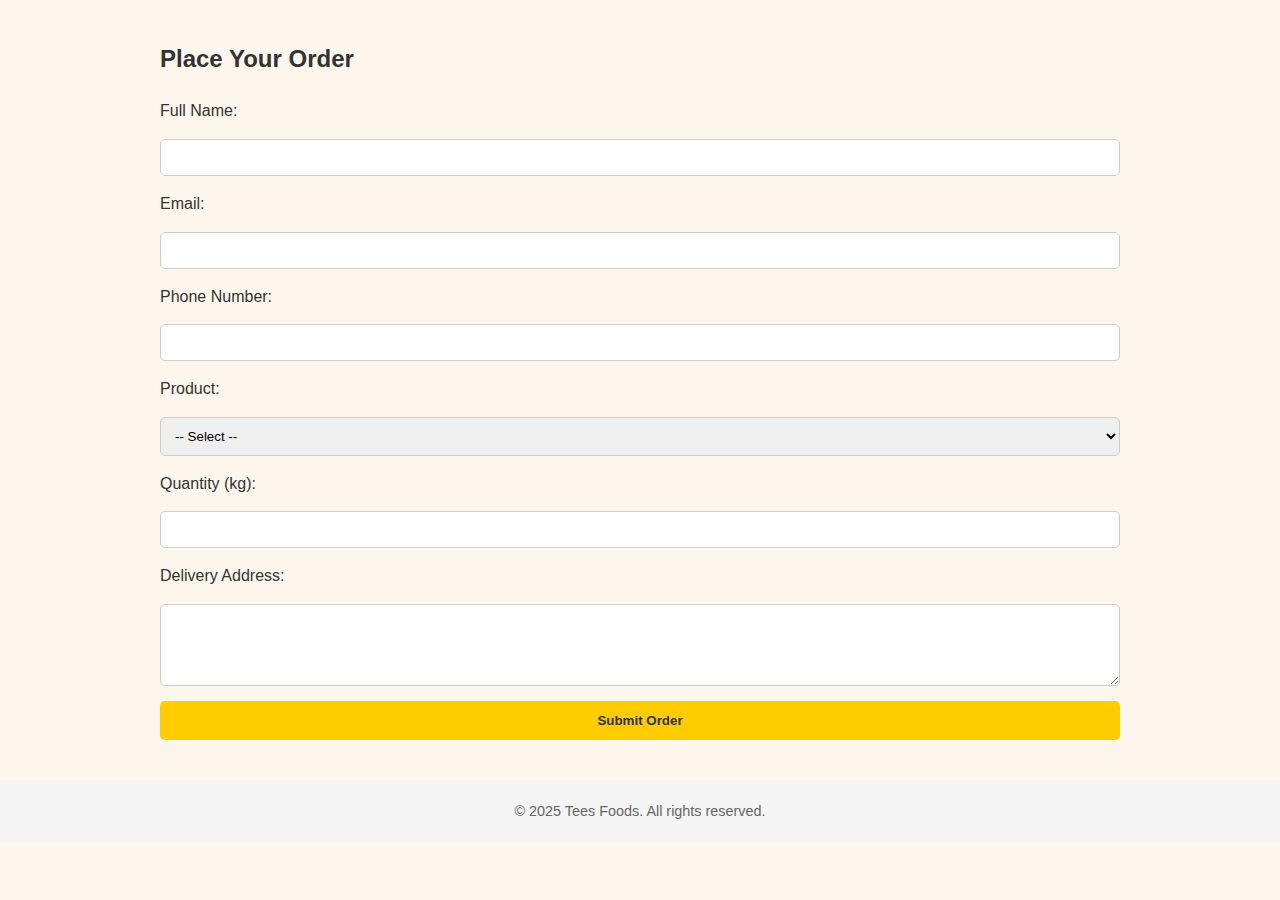
<file: order.html>
<!DOCTYPE html>
<html lang="en">
<head>
  <meta charset="UTF-8" />
  <meta name="viewport" content="width=device-width, initial-scale=1.0"/>
  <title>Place Your Order - Tees Foods</title>
  <link rel="stylesheet" href="garri.css" />
</head>
<body>
  <section class="container">
    <h2>Place Your Order</h2>
    <form action="https://formsubmit.co/olofinlara@gmail.com" method="POST">
      <label for="name">Full Name:</label>
      <input type="text" id="name" name="name" required />

      <label for="email">Email:</label>
      <input type="email" id="email" name="email" required />

      <label for="phone">Phone Number:</label>
      <input type="tel" id="phone" name="phone" required />

      <label for="product">Product:</label>
      <select id="product" name="product" required>
        <option value="">-- Select --</option>
        <option value="Yellow Garri">Yellow Garri</option>
        <option value="White Garri">White Garri</option>
      </select>

      <label for="quantity">Quantity (kg):</label>
      <input type="number" id="quantity" name="quantity" min="1" required />

      <label for="address">Delivery Address:</label>
      <textarea id="address" name="address" rows="4" required></textarea>
      
      <!-- Success Redirect -->
      <input type="hidden" name="_next" value="https://TokeOlofin.github.io/teesfoods/success.html">

      <!-- Spam protection (optional) -->
      <input type="hidden" name="_captcha" value="false">


      <button type="submit" class="btn">Submit Order</button>
    </form>
  </section>

  <footer>
    <p>&copy; 2025 Tees Foods. All rights reserved.</p>
  </footer>
</body>
</html>
</file>
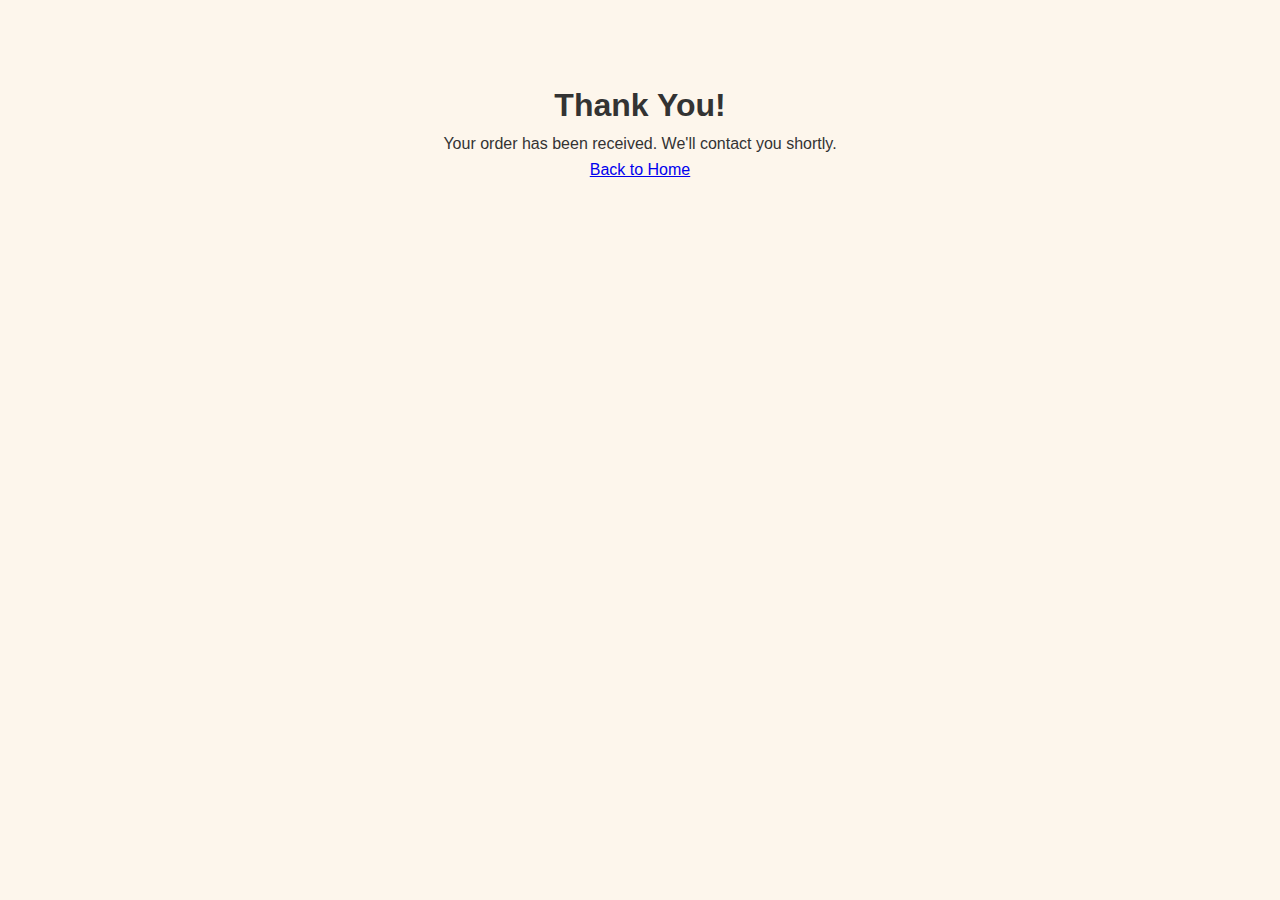
<file: success.html>
<!DOCTYPE html>
<html lang="en">
<head>
  <meta charset="UTF-8">
  <title>Order Successful</title>
  <link rel="stylesheet" href="garri.css">
</head>
<body>
  <div class="container" style="text-align: center; padding: 80px 20px;">
    <h1>Thank You!</h1>
    <p>Your order has been received. We'll contact you shortly.</p>
    <a href="index.html" class="btn">Back to Home</a>
  </div>
</body>
</html>
</file>
<file: garri.css>
/* Base Reset */
* {
    margin: 0;
    padding: 0;
    box-sizing: border-box;
  }
  body {
    font-family: Arial, sans-serif;
    line-height: 1.6;
    color: #333;
    background-color: #fdf6ec;
  }
  .container {
    width: 90%;
    max-width: 960px;
    margin: auto;
    padding: 40px 0;
  }
  
  /* Header */
  header {
    background: #ffcc00;
    color: #333;
    text-align: center;
    padding: 80px 0;
  }
  header h1 {
    font-size: 3em;
  }
  header p {
    font-size: 1.2em;
    margin: 20px 0;
  }
  header .btn {
    background: #333;
    color: white;
    text-decoration: none;
    padding: 15px 30px;
    border-radius: 5px;
  }
  
  /* Nav */
  nav {
    background: #444;
    text-align: center;
  }
  nav a {
    color: white;
    text-decoration: none;
    margin: 0 15px;
    padding: 15px 0;
    display: inline-block;
  }
  
  /* Products */
  .product-list {
    display: flex;
    gap: 20px;
    flex-wrap: wrap;
  }
  .product-card {
    flex: 1 1 45%;
    background: #fff;
    border: 2px solid #ffcc00;
    padding: 20px;
    border-radius: 8px;
  }
  .product-card h3 {
    margin-bottom: 10px;
  }
  
  /* Gallery */
  .gallery-grid {
    display: flex;
    gap: 15px;
    flex-wrap: wrap;
  }
  .gallery-grid img {
        width: 100%;
        height: auto;
        display: block;
      
  }
  
  /* Contact */
  #contact .btn {
    background: #ffcc00;
    color: #333;
    padding: 10px 10px;
    text-decoration: none;
    border-radius: 5px;
    margin-top: 60px;
  }
  
  /* Footer */
  footer {
    background: #f4f4f4;
    text-align: center;
    padding: 20px;
    font-size: 0.9em;
    color: #666;
  }
  
  /* Responsive */
  @media(max-width: 768px){
    .product-card, .gallery-grid img {
      flex: 1 1 100%;
      width: 100%;
    }
  }
  /* 🔶 Gallery image card style */
.gallery-grid a {
    flex: 1 1 30%;
    border-radius: 10px;
    overflow: hidden;
    transition: transform 0.3s ease, box-shadow 0.3s ease;
    box-shadow: 0 2px 8px rgba(0, 0, 0, 0.15);
    display: block;
  }
  
  .gallery-grid a:hover {
    transform: scale(1.03);
    box-shadow: 0 5px 20px rgba(0, 0, 0, 0.2);
  }
  
  .gallery-grid img {
    width: 100%;
    height: 220px;
    object-fit: cover;
    display: block;
  }
  
  /* 🔶 Product card hover */
  .product-card {
    transition: transform 0.3s ease, box-shadow 0.3s ease;
  }
  .product-card:hover {
    transform: translateY(-5px);
    box-shadow: 0 5px 15px rgba(0, 0, 0, 0.1);
  }
  
  /* 🔶 WhatsApp button spacing improvement */
  #contact .btn {
    margin-top: 20px;
    display: inline-block;
  }
  form {
    display: flex;
    flex-direction: column;
    gap: 15px;
    margin-top: 20px;
  }
  
  form input, form select, form textarea {
    padding: 10px;
    border: 1px solid #ccc;
    border-radius: 5px;
  }
  
  form button.btn {
    background: #ffcc00;
    color: #333;
    border: none;
    cursor: pointer;
    padding: 12px 20px;
    border-radius: 5px;
    font-weight: bold;
  }
  
  form button.btn:hover {
    background: #e6b800;
  }
</file>
